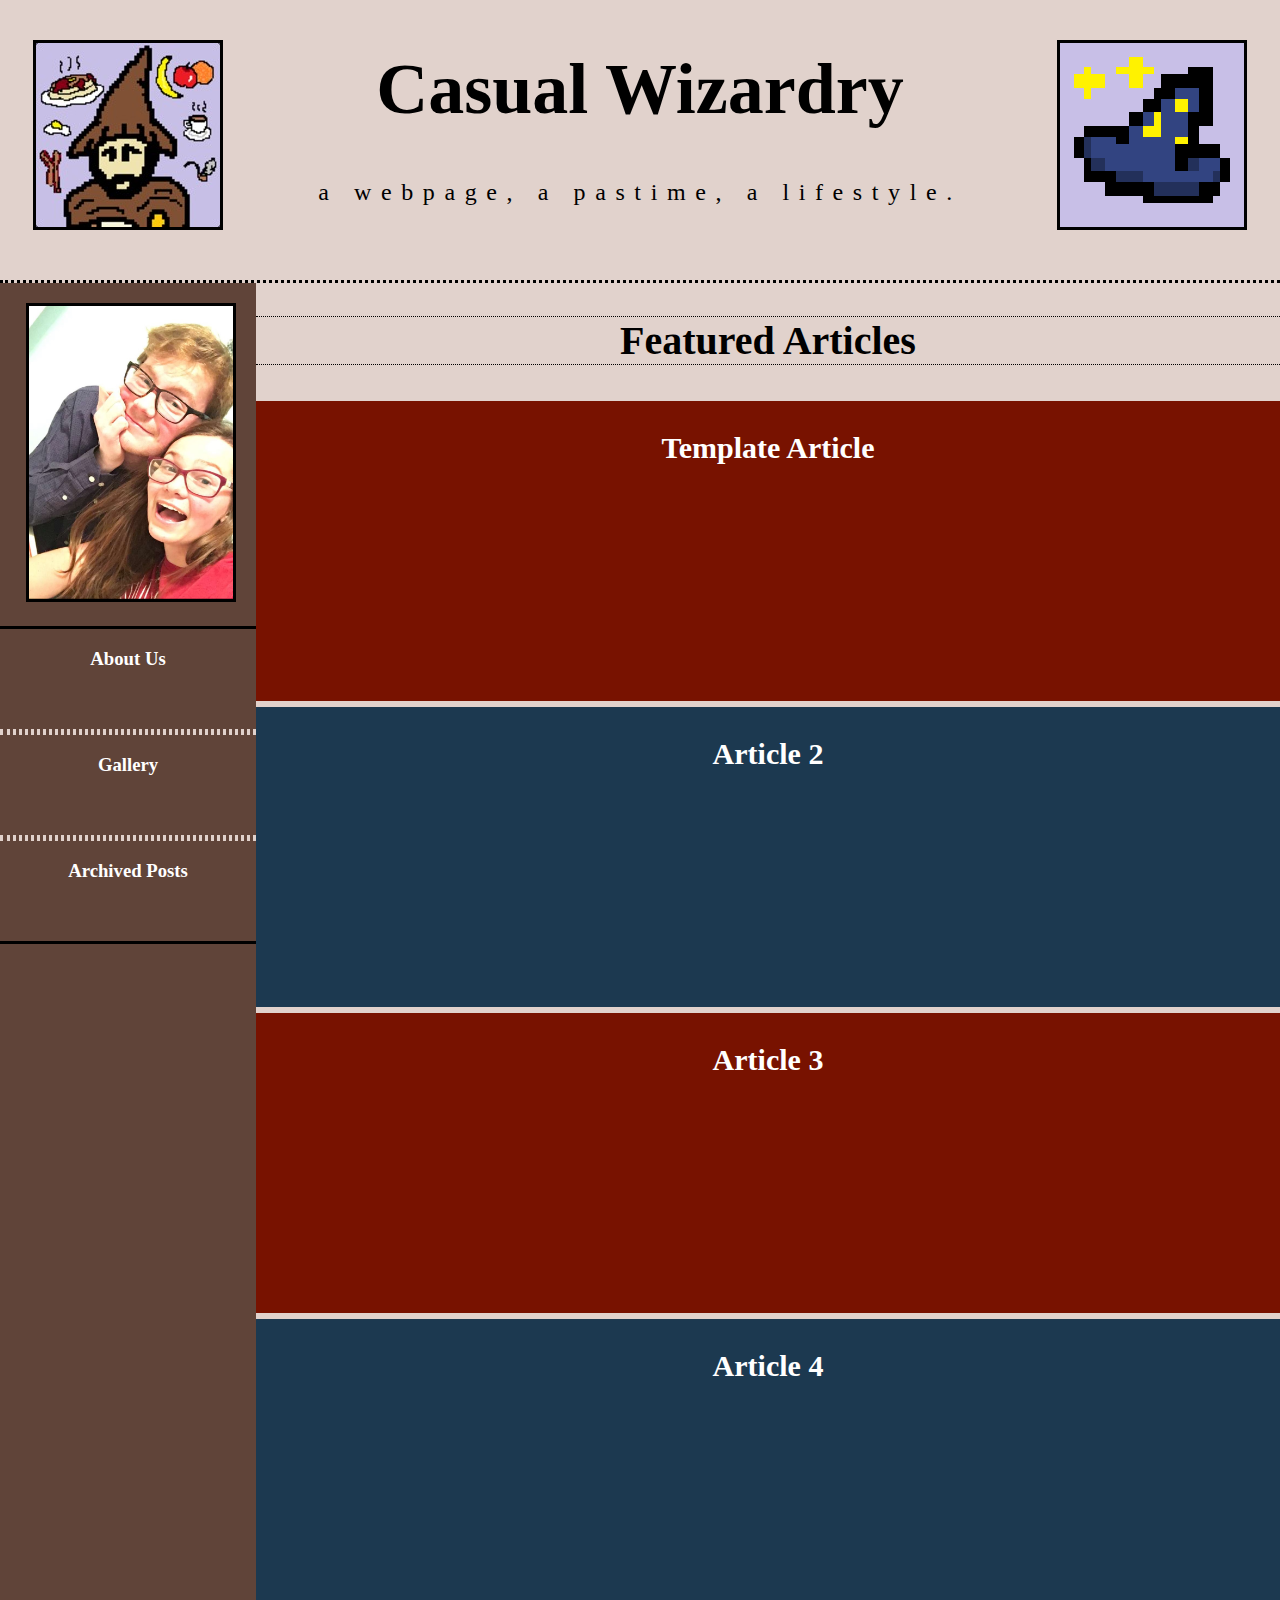
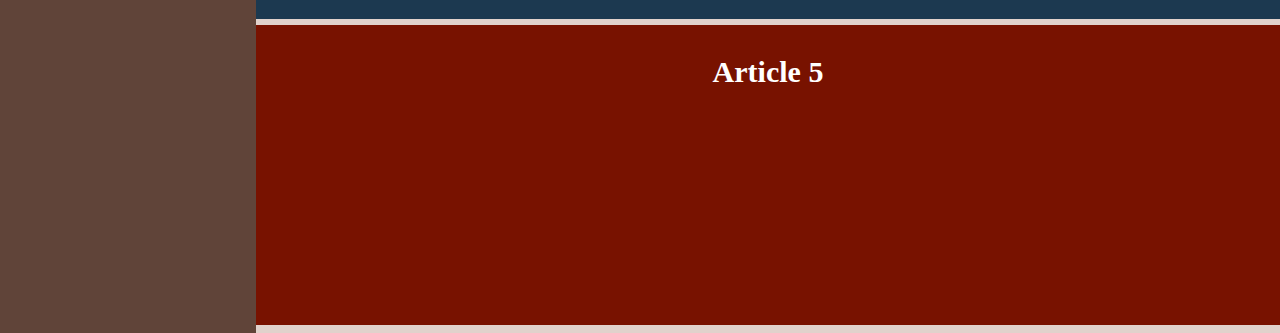
<file: index.html>
<!DOCTYPE html>

<html>

  <head>
    <title>Casual Wizardry ;)</title>
    <meta name="keywords" content="landon, buckland, mit, math, amedel, casual, wizardry">
    <meta name="description" content="A cozy corner of the internet for friends. Bring your bedroom shoes and cherry coke.">
    <link href="homepage.css" type="text/css" rel="stylesheet">
    <link rel="shortcut icon" type="image/x-icon" href="favicon (1).ico" />
  </head>

  <body>
    <div class="title_block">
      <div id="picture">
        <img src="./images/homepage/amedel.jpg" alt="The coolest wizard evar!" />
      </div>
      <div id="title">
        <h1 id="banner_title">Casual Wizardry</h1>
        <h2 id="banner_subtext">a webpage, a pastime, a lifestyle.</h2>
      </div>
      <div id="picture2">
        <img src="./images/homepage/hat.bmp" alt="A magical, pointy hat!" />
      </div>
    </div>

    <div class="side_bar">
      <div>
        <div class="profile_pic">
          <img src="./images/homepage/profile.jpg" alt="The masters of the internet." />
        </div>
        <div class="profile_desc">
        </div>
      </div>

      <div>
        <a href="./meta_pages/about_us/about_us.html">
          <div class="tab" id="top">
            <h3>About Us</h3>
          </div>
        </a>
        <a href="./meta_pages/gallery/gallery.html">
          <div class="tab">
            <h3>Gallery</h3> 
          </div>
        </a>
        <a href="./meta_pages/archived_posts/archived_posts.html">
          <div class="tab" id="bottom">
            <h3>Archived Posts</h3>
          </div>
        </a>
      </div>
    </div>

    <div class="content">
      <h2>Featured Articles</h2>
      <a href="text_posts/template/template_text.html">
        <div class="article" id="article_1">
          <h3>Template Article</h3>
        </div>
      </a>
      <a href="no_content.html">
        <div class="article" id="article_2">
          <h3>Article 2</h3>
        </div>
      </a>
      <a href="no_content.html">
        <div class="article" id="article_3">
          <h3>Article 3</h3>
        </div>
      </a>
      <a href="no_content.html">
        <div class="article" id="article_4">
          <h3>Article 4</h3>
        </div>
      </a>
      <a href="no_content.html">
        <div class="article" id="article_5">
          <h3>Article 5</h3>
        </div>
      </a>
    </div>
  </body>

</html>
</file>
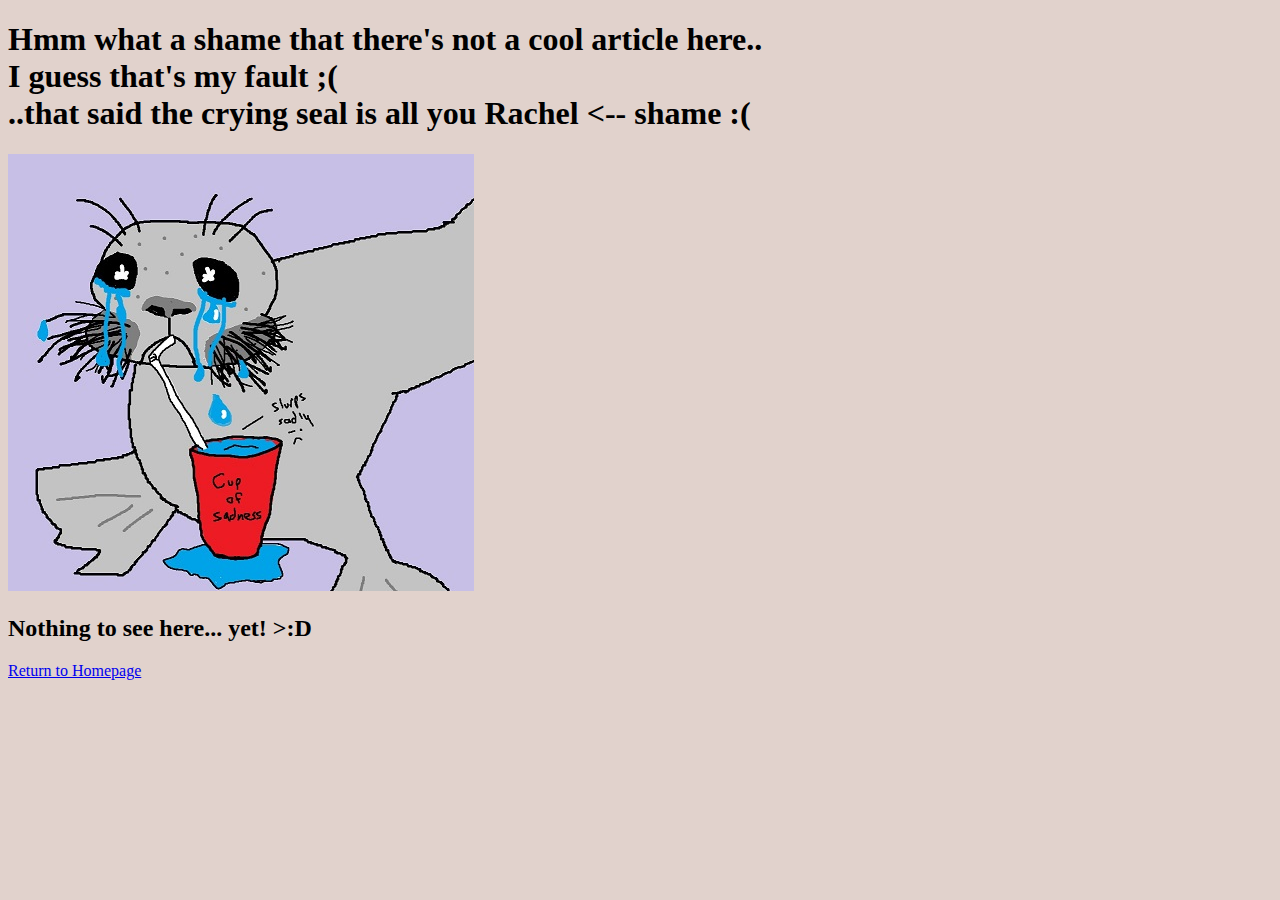
<file: no_content.html>
<!DOCTYPE html>

<html>
  <head>
    <title>A sad empty page ;(</title>
    <link rel="shortcut icon" type="image/x-icon" href="./../../favicon (1).ico" />
  </head>

  <body style="background-color: hsl(17 ,26% ,84%);">
    <h1>Hmm what a shame that there's not a cool article here.. <br />
        I guess that's my fault ;( <br />
        ..that said the crying seal is all you Rachel <-- shame :(</h1>
    <img src="./images/redirect/sadseal.jpg" />
    <h2>Nothing to see here... yet! >:D</h2>
    <a href="index.html">Return to Homepage</a>
  </body>
</html>
</file>
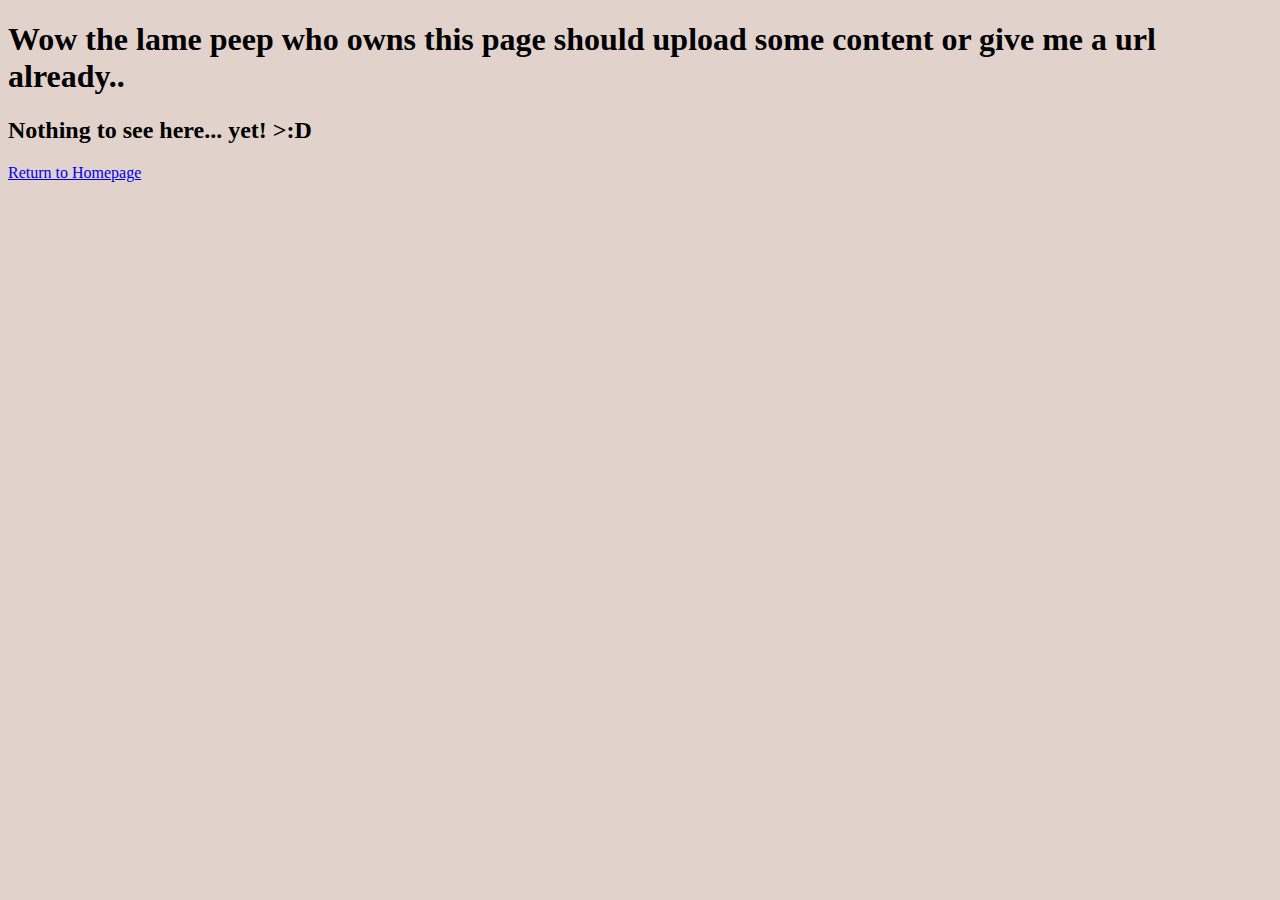
<file: temp_redirect.html>
<!DOCTYPE html>

<html>
  <head>
    <title>A sad empty page ;(</title>
    <link rel="shortcut icon" type="image/x-icon" href="./../../favicon (1).ico" />
  </head>

  <body style="background-color: hsl(17 ,26% ,84%);">
    <h1>Wow the lame peep who owns this page should upload some content or give me a url already..</h1>
    <h2>Nothing to see here... yet! >:D</h2>
    <a href="index.html">Return to Homepage</a>
  </body>
</html>
</file>
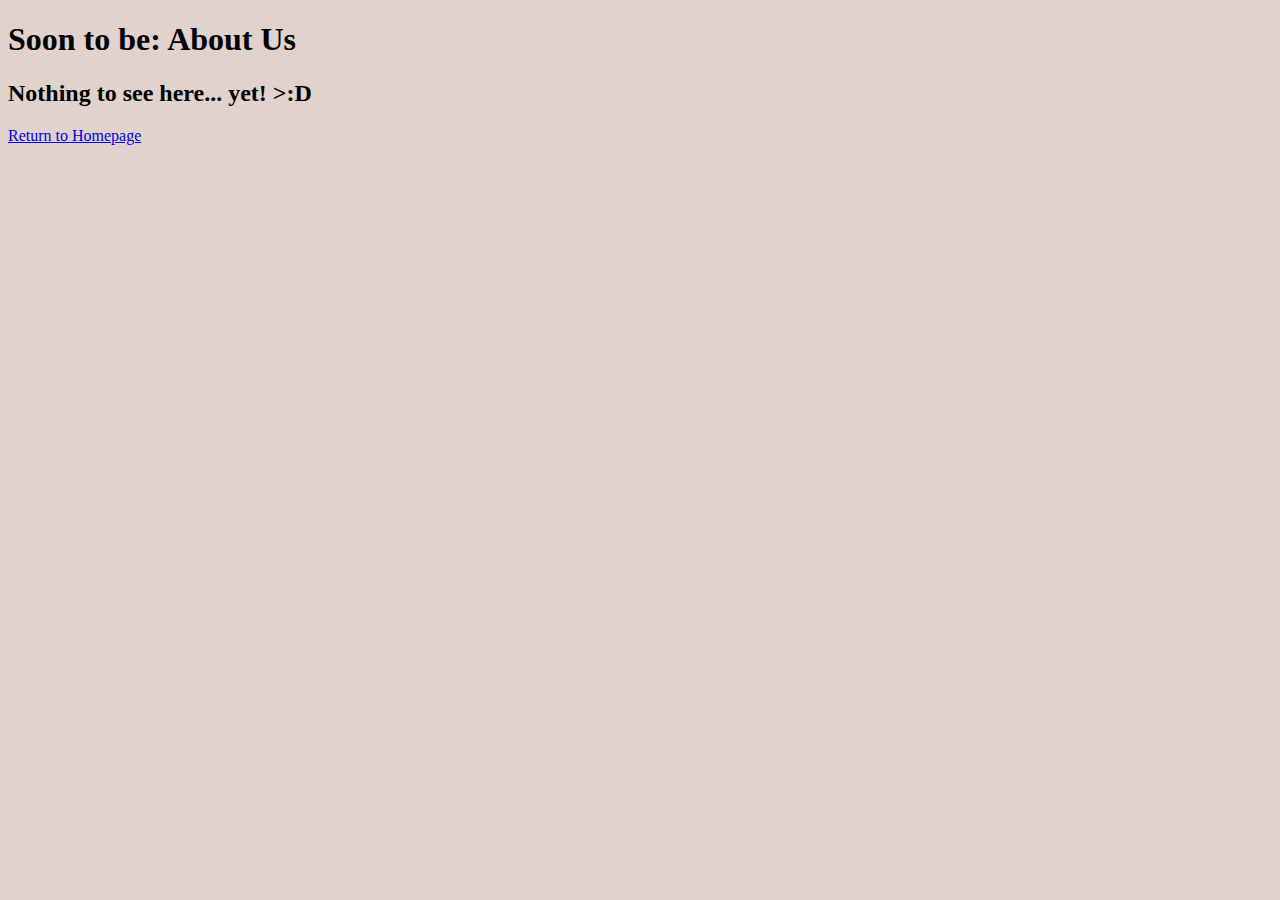
<file: meta_pages/about_us/about_us.html>
<!DOCTYPE html>

<html>
  <head>
    <title>A sad empty page ;(</title>
    <link rel="shortcut icon" type="image/x-icon" href="./../../favicon (1).ico" />
  </head>

  <body style="background-color: hsl(17 ,26% ,84%);">
    <h1>Soon to be: About Us</h1>
    <h2>Nothing to see here... yet! >:D</h2>
    <a href="./../../index.html">Return to Homepage</a>
  </body>
</html>
</file>
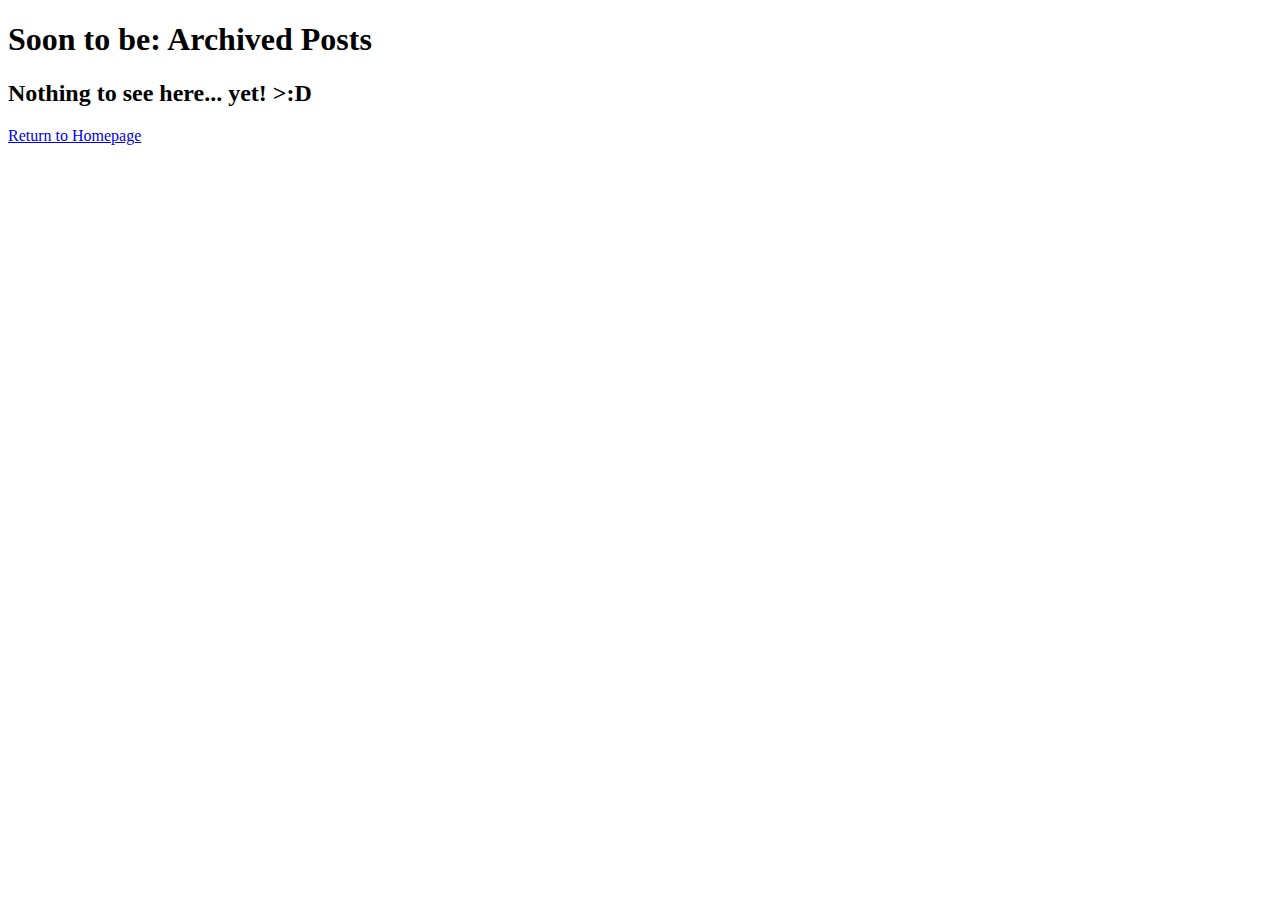
<file: meta_pages/archived_posts/archived_posts.html>
<!DOCTYPE html>

<html>
  <head>
    <title>A sad empty page ;(</title>
    <link rel="shortcut icon" type="image/x-icon" href="./../../favicon (1).ico" />
  </head>

  <body>
    <h1>Soon to be: Archived Posts</h1>
    <h2>Nothing to see here... yet! >:D</h2>
    <a href="./../../index.html">Return to Homepage</a>
  </body>
</html>
</file>
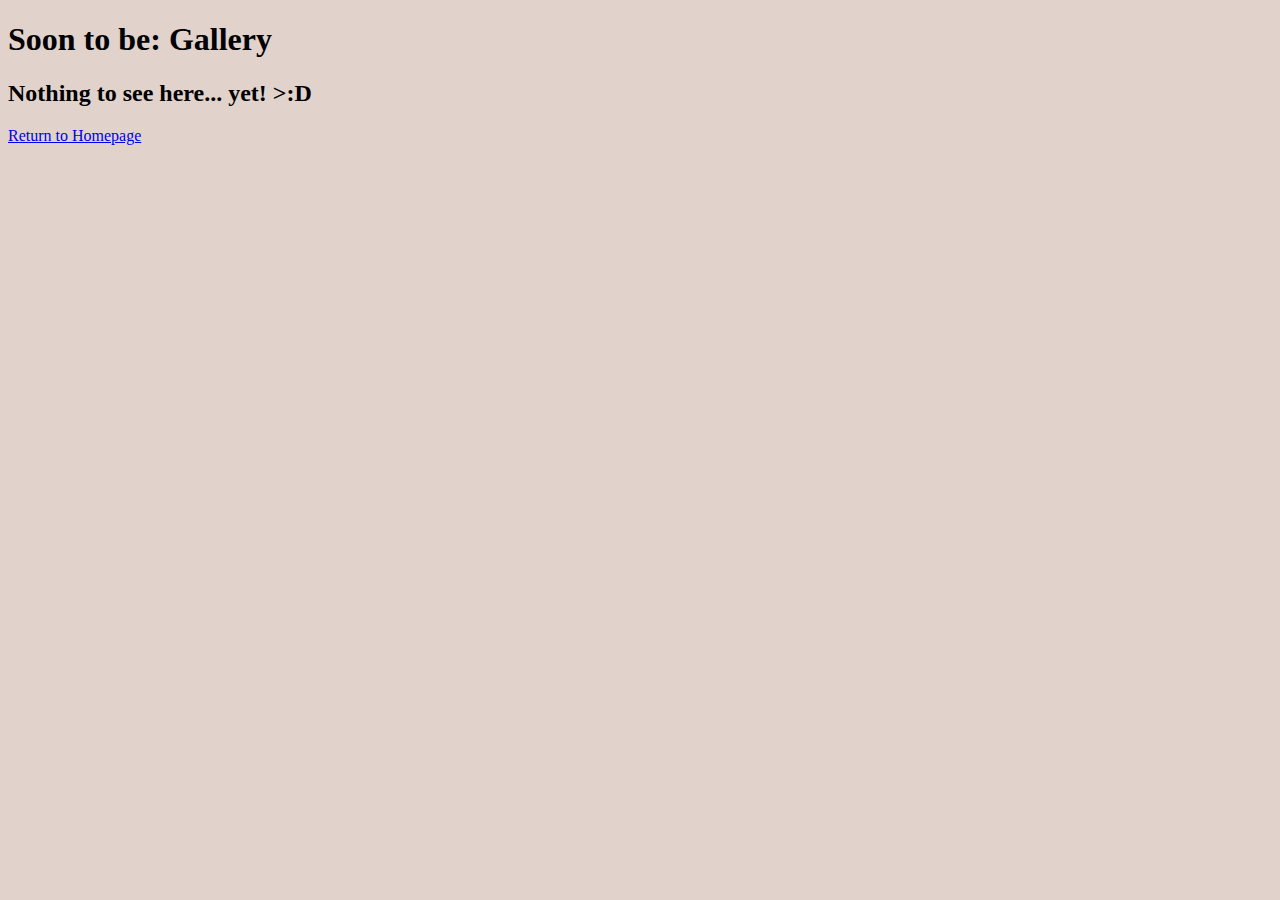
<file: meta_pages/gallery/gallery.html>
<!DOCTYPE html>

<html>
  <head>
    <title>A sad empty page ;(</title>
    <link rel="shortcut icon" type="image/x-icon" href="./../../favicon (1).ico" />
  </head>

  <body style="background-color: hsl(17 ,26% ,84%);">
    <h1>Soon to be: Gallery</h1>
    <h2>Nothing to see here... yet! >:D</h2>
    <a href="./../../index.html">Return to Homepage</a>
  </body>
</html>
</file>
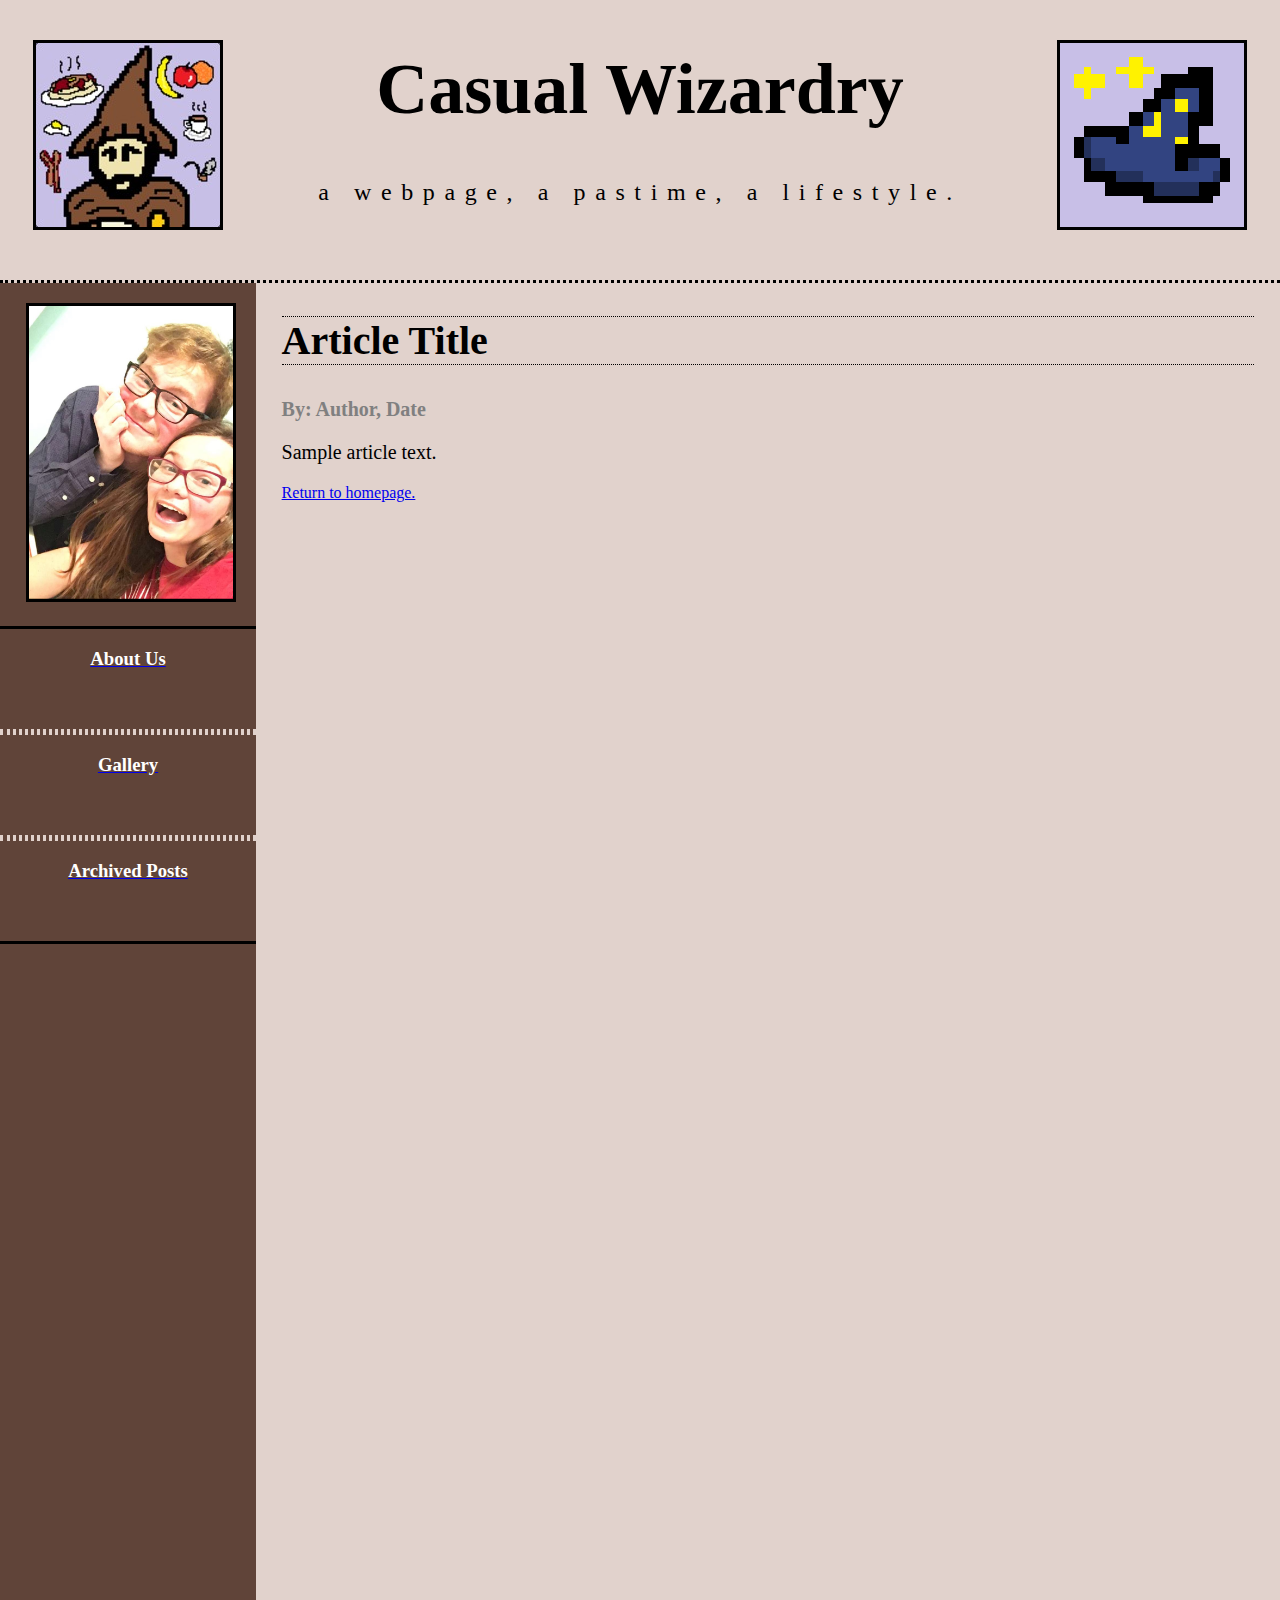
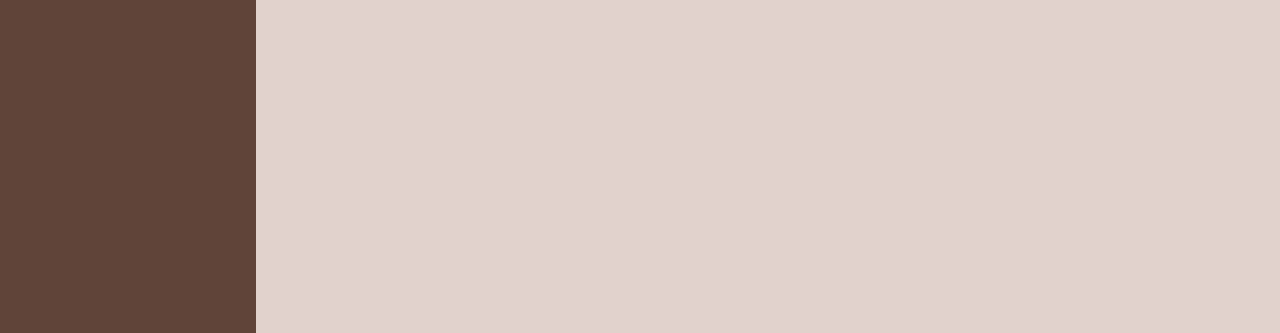
<file: text_posts/template/template_text.html>
<!DOCTYPE html>

<html>

  <head>
    <title>Casual Wizardry ;)</title>
    <meta name="keywords" content="landon, buckland, mit, math, amedel, casual, wizardry">
    <meta name="description" content="A cozy corner of the internet for friends. Bring your bedroom shoes and cherry coke.">
    <link href="./../article.css" type="text/css" rel="stylesheet">
    <link rel="shortcut icon" type="image/x-icon" href="favicon (1).ico" />
  </head>

  <body>
    <a href="./../../index.html" style="color: black;">
      <div class="title_block">
        <div id="picture">
          <img src="./../../images/homepage/amedel.jpg" alt="The coolest wizard evar!" />
        </div>
        <div id="title">
          <h1 id="banner_title">Casual Wizardry</h1>
          <h2 id="banner_subtext">a webpage, a pastime, a lifestyle.</h2>
        </div>
        <div id="picture2">
          <img src="./../../images/homepage/hat.bmp" alt="A magical, pointy hat!" />
        </div>
      </div>
    </a>

    <div class="side_bar">
      <div>
        <div class="profile_pic">
          <img src="./../../images/homepage/profile.jpg" alt="The masters of the internet." />
        </div>
        <div class="profile_desc">
        </div>
      </div>

      <div>
        <a href="./../../meta_pages/about_us/about_us.html">
          <div class="tab" id="top">
            <h3>About Us</h3>
          </div>
        </a>
        <a href="./../../meta_pages/gallery/gallery.html">
          <div class="tab">
            <h3>Gallery</h3> 
          </div>
        </a>
        <a href="./../../meta_pages/archived_posts/archived_posts.html">
          <div class="tab" id="bottom">
            <h3>Archived Posts</h3>
          </div>
        </a>
      </div>
    </div>

    <div class="content">
      <h2>Article Title</h2>
      <h3>By: Author, Date</h3>
      <p>Sample article text.</p>
      <a href="./../../index.html">Return to homepage.</a>
    </div>
  </body>

</html>
</file>
<file: homepage.css>
body {
  font-family: "Book Antiqua";
  background-color: hsl(17 ,26% ,84%);
  margin: 0 0;
  padding: 0;
  border: 0;
}

a {
  text-decoration: none;
}

.title_block {
  display: block;
  text-align: center;
  padding-bottom: 40px;
  border-bottom: 3px dotted black;
  height: 240px;
}

#picture {
  float: left;
  width: 20%;
  margin: 0 auto;
  padding-top: 40px;
}

#picture2 img {
  border: solid black 3px;
  height: auto;
  width: auto;
  max-height: 100%;
  max-width: 100;
}

#picture2 {
  float: right;
  width: 20%;
  margin: 0 auto;
  padding-top: 40px;
}

#picture img {
  border: solid black 3px;
  height: auto;
  width: auto;
  max-height: 100%;
  max-width: 100;
}

#title {
  position: absolute;
  width: 100%;
  overlap: hidden;
}

.title_block h1 {
  font-size: 72px;
}

.title_block h2 {
  letter-spacing: 0.4em;
  font-weight: 100;
  display: block;
}

.side_bar {
  width: 20%;
  height: 1650px;
  clear: left;
  background: hsl(17, 26%, 30%);
}

.side_bar .profile_pic {
  width: 80%;
  margin: 0 auto;
  padding: 20px 0;
}

.side_bar .profile_pic img {
  max-height: 100%;
  max-width: 100%;
  height: auto;
  width: auto;
  border: solid black 3px;
}

.side_bar .tab {
  width: 100%;
  height: 100px;
  text-align: center;
  margin: 0 auto;
  border: 3px hsl(17, 26%, 84%) dotted;
  border-right: 0px;
  border-left: 0px;
}

#top {
  border-top: 3px black solid;
}

#bottom {
  border-bottom: 3px black solid;
}

.side_bar .tab:hover {
  background: hsl(17, 26%, 40%);
}

.side_bar h3 {
  color: white;
}

.content,
.side_bar {
  display: inline-block;
}

.content {
  height: 1500px;
  width: 80%;
  clear: right;
  float: right;
  position: relative;
}

.content h2 {
  font-size: 40px;
  text-align: center;
  display: block;
  border: 1px black dotted;
  border-left: 0px;
  border-right: 0px;
}

.article {
  width: 100%;
  height: 300px;
  border: 3px hsl(17, 26%, 84%) solid;
  border-right: 0px;
  border-left: 0px;
}

.article h3 {
  font-size: 30px;
  color: white;
  text-align: center;
}

#article_1 {
  background: rgb(120, 18, 0);
}

#article_1:hover{
  background: rgba(120, 18, 0, 0.75);
}

#article_2 {
  background: rgb(28, 57, 80)
}

#article_2:hover {
  background: rgba(28, 57, 80, 0.75);
}

#article_3 {
  background: rgb(120, 18, 0);
}

#article_3:hover {
  background: rgba(120, 18, 0, 0.75);
}

#article_4 {
  background: rgb(28, 57, 80);
}

#article_4:hover {
  background: rgba(28, 57, 80, 0.75);
}

#article_5 {
  background: rgb(120, 18, 0);
}

#article_5:hover {
  background: rgba(120, 18, 0, 0.75);
}
</file>
<file: text_posts/article.css>
body {
  font-family: "Book Antiqua";
  background-color: hsl(17 ,26% ,84%);
  margin: 0 0;
  padding: 0;
  border: 0;
}

.title_block {
  display: block;
  text-align: center;
  padding-bottom: 40px;
  border-bottom: 3px dotted black;
  height: 240px;
}

#picture {
  float: left;
  width: 20%;
  margin: 0 auto;
  padding-top: 40px;
}

#picture2 img {
  border: solid black 3px;
  height: auto;
  width: auto;
  max-height: 100%;
  max-width: 100;
}

#picture2 {
  float: right;
  width: 20%;
  margin: 0 auto;
  padding-top: 40px;
}

#picture img {
  border: solid black 3px;
  height: auto;
  width: auto;
  max-height: 100%;
  max-width: 100;
}

#title {
  position: absolute;
  width: 100%;
  overlap: hidden;
}

.title_block h1 {
  font-size: 72px;
}

.title_block h2 {
  letter-spacing: 0.4em;
  font-weight: 100;
  display: block;
}

.side_bar {
  width: 20%;
  height: 1650px;
  clear: left;
  background: hsl(17, 26%, 30%);
}

.side_bar .profile_pic {
  width: 80%;
  margin: 0 auto;
  padding: 20px 0;
}

.side_bar .profile_pic img {
  max-height: 100%;
  max-width: 100%;
  height: auto;
  width: auto;
  border: solid black 3px;
}

.side_bar .tab {
  width: 100%;
  height: 100px;
  text-align: center;
  margin: 0 auto;
  border: 3px hsl(17, 26%, 84%) dotted;
  border-right: 0px;
  border-left: 0px;
}

#top {
  border-top: 3px black solid;
}

#bottom {
  border-bottom: 3px black solid;
}

.side_bar .tab:hover {
  background: hsl(17, 26%, 40%);
}

.side_bar h3 {
  color: white;
}

.content,
.side_bar {
  display: inline-block;
}

.content {
  text-align: left;
  height: 1500px;
  width: 76%;
  clear: right;
  float: right;
  position: relative;
  padding-right: 2%;
}

.content h2 {
  font-size: 40px;
  display: block;
  border: 1px black dotted;
  border-left: 0px;
  border-right: 0px;
}

.content h3 {
  color: grey;
  font-size: 20px;
}

.content p {
  font-size: 20px;
  font-family: "Segoe UI";
}
</file>
